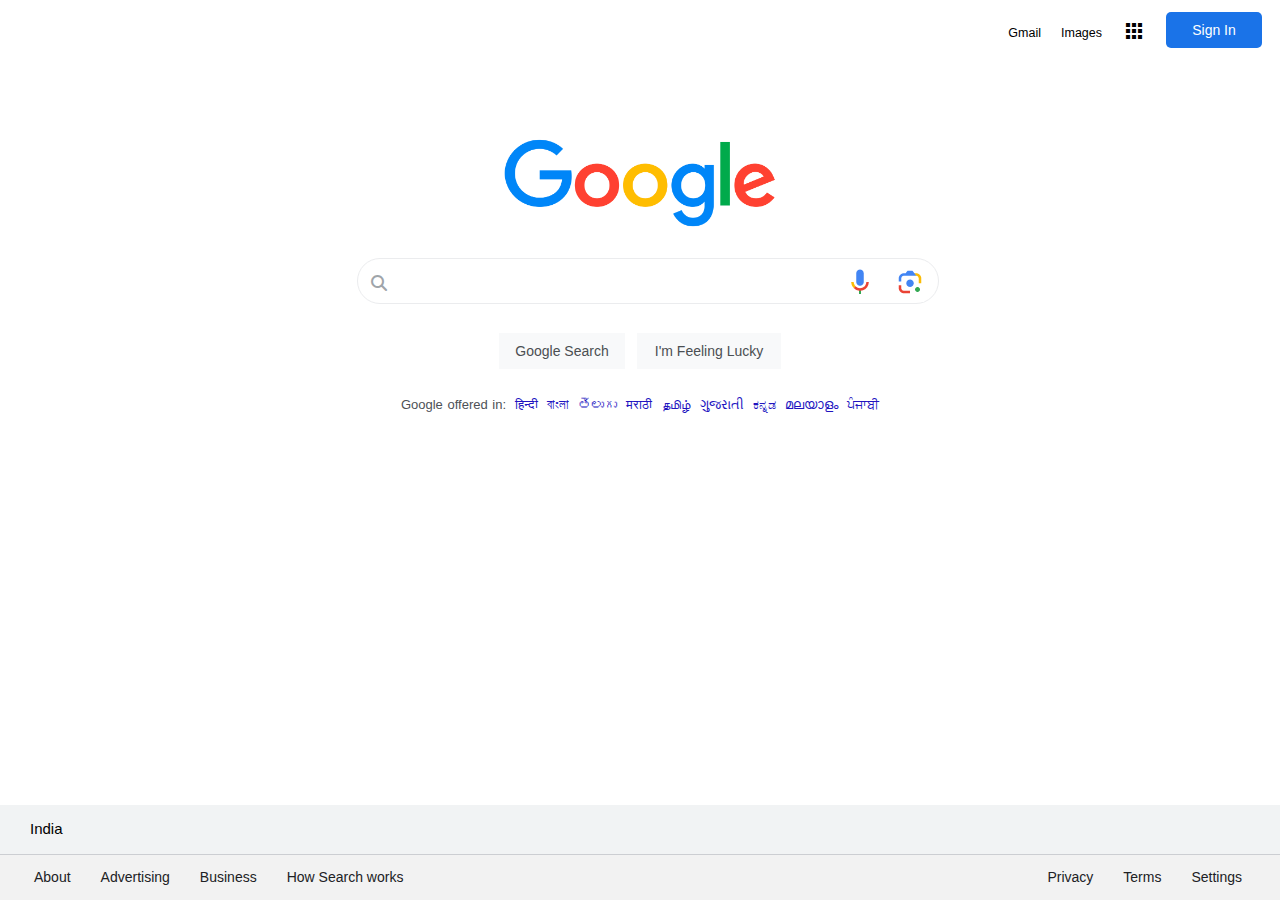
<file: index.html>
<!DOCTYPE html>
<html lang="en">

<head>
  <meta charset="UTF-8">
  <meta name="viewport" content="width=device-width, initial-scale=1.0">
  <title>Google</title>
  <link rel="stylesheet" href="https://cdnjs.cloudflare.com/ajax/libs/font-awesome/6.5.1/css/all.min.css" />
  <link href="https://fonts.googleapis.com/icon?family=Material+Icons" rel="stylesheet">
  <link rel="stylesheet" href="style.css">
  <link rel="shortcut icon" href="favicon.ico.png" type="image/x-icon">
</head>

<body>
  <div class="container">
    <header>
      <div class="navbar">
        <ul>
          <li>Gmail</li>
          <li>Images</Li>
          <li><i class="material-icons">apps</i></li>
          <li><button type="button" name="Sign" class="sign-in">Sign In</button></li>
        </ul>
      </div>
    </header>


    <div class="logo-container">
      <div class="logo-wrapper">
        <div class="google-logo">
          <img src="Google-Logo.png" alt="" width="272px" height="92px">
        </div>
        <div class="search">
          <div class="search-icon">
            <i class="fa-solid fa-magnifying-glass"> </i>

          </div>
          <input type="text" placeholder="" class="search-input" />


          <div class="mic-image"><img src="mic.png" alt="google-mic"></div>

        </div>
        <div class="button">
          <button class="button1">Google Search</button>
          <button class="button2">I'm Feeling Lucky</button>
        </div>
        <div class="hindi-para">
          <p class="h-para1"><span>Google offered in:</span> हिन्दी বাংলা తెలుగు मराठी தமிழ் ગુજરાતી ಕನ್ನಡ മലയാളം
            ਪੰਜਾਬੀ </p>
        </div>
      </div>
    </div>

    <footer> 
    <div class="main-foot">
      <div class="foot-box1">
        <p>India</p>
      </div>

      <div class="foot-box2">
        <ul class="foot1">
          <li>About</li>
          <li>Advertising</li>
          <li>Business</li>
          <li>How Search works</li>
        </ul>
        <ul class="foot2">
          <li>Privacy</li>
          <li>Terms</li>
          <li>Settings</li>
        </ul>
      </div>
    </div>
  </footer>
  </div>
</body>

</html>
</file>
<file: style.css>
* {
    margin: 0;
    padding: 0;
    box-sizing: border-box;
}

@import url('https://fonts.googleapis.com/css2?family=Open+Sans:ital,wght@0,300..800;1,300..800&display=swap');


.container {
    height: 100%;
    width: 100%;
}

.logo-container {
    display: flex;
    justify-content: center;
    align-items: center;
    position: relative;
    top: -43px;
}

h1,
h2,
p {
    color: hsl(0, 0%, 0%);
}

.navbar {
    position: relative;
    display: flex;
    justify-content: flex-end;
    flex-wrap: wrap;
}

/** 
    padding: TOP RIGHT BOTTOM LEFT
    padding: [top-bottom] [left-right]
    padding: top left-right bottom   ==> Same is for margin

*/
.navbar ul {
    display: flex;
    gap: 20px;
    list-style-type: none;
    padding: 17px 18px 0px 0px;
    justify-content: center;
    align-items: center;
    font-family: "arial";
    font-size: 12.5px;
}


.center {
    display: block;
    margin-left: auto;
    margin-right: auto;
}

.search {
    display: flex;
    justify-content: center;
    text-align: center;
    background-color: white;
}

input.search-input {
    padding-left: 50px;
}

.search-input {
    width: 582px;
    border: none;
    height: 46px;
    font-size: 1rem;
    border-radius: 40px;
    border: .1px solid #ebecee;
    margin-top: 5%;
    outline: #4d5156;
}

.google-logo {
    display: flex;
    justify-content: center;
    align-items: center;
    margin-top: 22%;
}

.logo-wrapper {
    display: flex;
    flex-direction: column;
    justify-content: center;
    align-content: center;
    align-items: center;
}

.button {
    padding-top: 24px;
    display: flex;
}

.button1 {
    width: 126px;
    height: 36px;
    border: none;
    background-color: #f8f9fa;
    margin-right: 12px;
    color: #4b4f52;
    font-size: 14px;
    font-family: arial, sans-serif;
    padding: 10px;
}

.button2 {
    color: #4b4f52;
    width: 144px;
    height: 36px;
    border: none;
    background-color: #f8f9fa;
    font-size: 14px;
    font-family: arial, sans-serif;
    padding: 10px;
}



.foot-box1 {
    height: 49px;
    background-color: #f1f3f4;
    display: flex;
    padding-left: 30px;
    padding-top: 15px;
    font-size: 15px;
    color: #202124;
    font-family: arial, sans-serif;
}



.search-icon {
    border: .1px transparent #ebecee;
    position: relative;
    left: 30px;
    top: 15px;
    line-height: 5;
}

.fa-solid.fa-magnifying-glass {
    color: #9fa5aa;
}



.hindi-para {
    display: flex;
    margin-top: 23px;
    text-align: center;
    justify-content: center;
    font-family: "arial";
    font-size: 12.5px;
}

.h-para1 span {
    color: #4d5156;
    display: inline-block;
    word-spacing: 1px;
}

.h-para1 {
    color: #2113bf;
    line-height: 26px;
    font-size: small;
    word-spacing: 5.5px;
}

.sign-in {
    background-color: #1a73e8;
    border-radius: 5px;
    color: white;
    width: 96px;
    height: 36px;
    border: none;
    margin-top: -5px;
    font-size: 14px;
}

.no-bullets {
    list-style-type: none;
}


.footer {
    height: 200px;
    position: fixed;
    bottom: 0;
    width: 100%;
    background-color: #f2f2f2
}

.main-foot {
    position: fixed;
    bottom: 0px;
    color: #202124;
    background-color: #f2f2f2;
    width: 100%;
}

.foot-box2 {
    background-color: #f1f3f4;
    border-bottom: 0.3px solid #ccced2;
    font-size: 14px;
    font-family: arial, sans-serif;
}

.foot1 {
    list-style-type: none;
    padding-left: 4px;
    float: left;
    display: flex;
    margin: 15px;
    margin-left: 30px;
    color: #202124;

}

.foot2 {
    list-style-type: none;
    padding-top: 15px;
    display: flex;
    float: right;
    margin-right: 8px;
    color: #202124;
}

.foot-box2 ul li {
    margin-right: 30px;
}

.mic-image {
    border: .1px transparent #ebecee73;
    position: relative;
    right: 90px;
    /* top: 30px; */
    line-height: 8.5;
    width: 0px;
    height: 0px;
}

.search-input:hover {
    box-shadow: 0px 1px 3px rgb(192, 185, 185);
}
</file>
